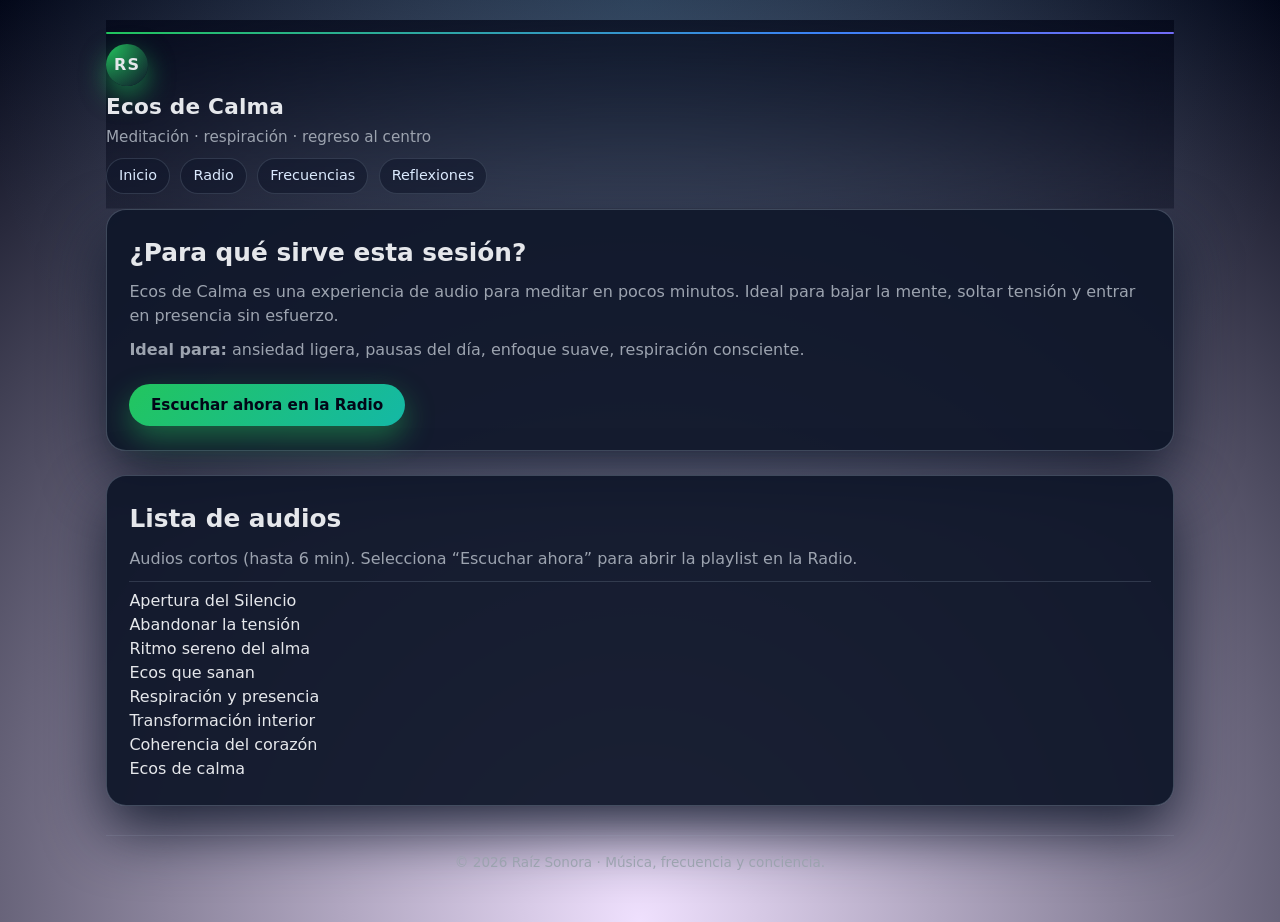
<file: ecos-de-calma/index.html>
<!doctype html>
<html lang="es">
<head>
  <meta charset="utf-8" />
  <meta name="viewport" content="width=device-width,initial-scale=1" />

  <title>Ecos de Calma – Meditación y presencia | Raíz Sonora</title>
  <meta name="description" content="Ecos de Calma es una colección de audios cortos para meditar, respirar y volver al centro. Música y atmósferas de calma para reducir ansiedad y elevar tu vibración." />
  <link rel="canonical" href="https://raizsonora.com/ecos-de-calma/" />

  <meta property="og:title" content="Ecos de Calma – Meditación y presencia | Raíz Sonora" />
  <meta property="og:description" content="Audios cortos para meditar, respirar y volver al centro. Calma, presencia y vibración consciente." />
  <meta property="og:url" content="https://raizsonora.com/ecos-de-calma/" />
  <meta property="og:image" content="https://raizsonora.com/img/header-bg.jpg" />

  <link rel="stylesheet" href="/styles.css" />
</head>

<body>
  <div class="page">
    <header class="main-header">
      <div class="frequency-bar"></div>
      <div class="logo-area">
        <a href="/" class="logo-circle" style="text-decoration:none;color:inherit;">RS</a>
      </div>

      <div>
        <h1>Ecos de Calma</h1>
        <p class="subtitle">Meditación · respiración · regreso al centro</p>
      </div>

      <nav class="main-nav">
        <a href="/">Inicio</a>
        <a href="/#radio">Radio</a>
        <a href="/#frecuencias">Frecuencias</a>
        <a href="/#reflexiones">Reflexiones</a>
      </nav>
    </header>

    <main>
      <section class="section card">
        <h2>¿Para qué sirve esta sesión?</h2>
        <p>
          Ecos de Calma es una experiencia de audio para meditar en pocos minutos.
          Ideal para bajar la mente, soltar tensión y entrar en presencia sin esfuerzo.
        </p>
        <p><strong>Ideal para:</strong> ansiedad ligera, pausas del día, enfoque suave, respiración consciente.</p>

        <a class="btn-primary" href="/?pl=ecos-de-calma#radio">Escuchar ahora en la Radio</a>
      </section>

      <section class="section card">
        <h2>Lista de audios</h2>
        <p>Audios cortos (hasta 6 min). Selecciona “Escuchar ahora” para abrir la playlist en la Radio.</p>

        <ul class="playlist">
          <li>Apertura del Silencio</li>
          <li>Abandonar la tensión</li>
          <li>Ritmo sereno del alma</li>
          <li>Ecos que sanan</li>
          <li>Respiración y presencia</li>
          <li>Transformación interior</li>
          <li>Coherencia del corazón</li>
          <li>Ecos de calma</li>
        </ul>
      </section>
    </main>

    <footer class="site-footer">
      <p>© <span id="year"></span> Raíz Sonora · Música, frecuencia y conciencia.</p>
    </footer>
  </div>

  <script>
    const y = document.getElementById('year');
    if (y) y.textContent = new Date().getFullYear();
  </script>
</body>
</html>
</file>
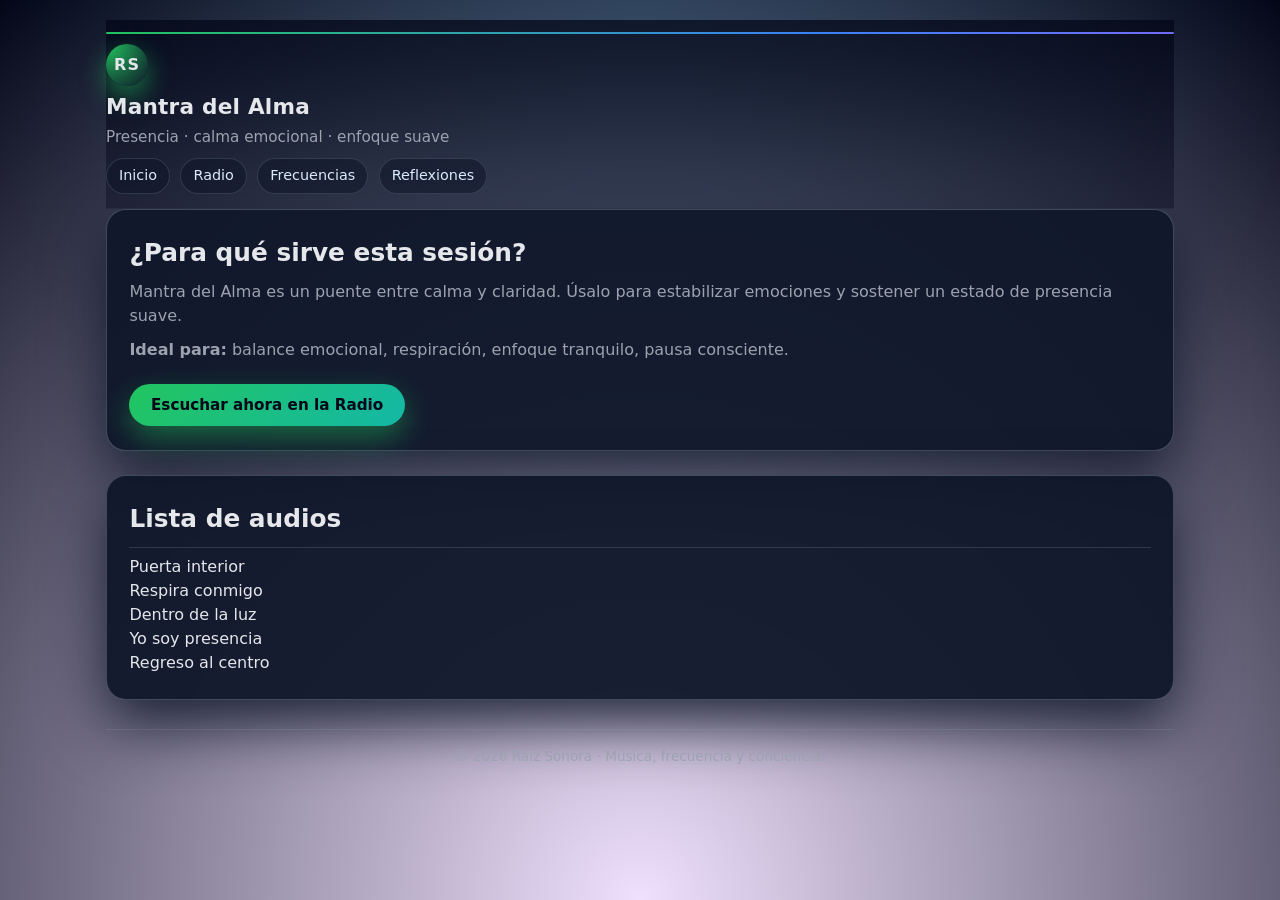
<file: mantra-del-alma/index.html>
<!doctype html>
<html lang="es">
<head>
  <meta charset="utf-8" />
  <meta name="viewport" content="width=device-width,initial-scale=1" />

  <title>Mantra del Alma – Calma emocional y presencia | Raíz Sonora</title>
  <meta name="description" content="Mantra del Alma reúne audios cortos para elevar la calma emocional, respirar y sostener presencia. Un espacio sonoro para volver a ti." />
  <link rel="canonical" href="https://raizsonora.com/mantra-del-alma/" />

  <meta property="og:title" content="Mantra del Alma – Calma emocional y presencia | Raíz Sonora" />
  <meta property="og:description" content="Audios cortos para calma emocional, respiración y presencia. Un espacio para volver a ti." />
  <meta property="og:url" content="https://raizsonora.com/mantra-del-alma/" />
  <meta property="og:image" content="https://raizsonora.com/img/header-bg.jpg" />

  <link rel="stylesheet" href="/styles.css" />
</head>

<body>
  <div class="page">
    <header class="main-header">
      <div class="frequency-bar"></div>
      <div class="logo-area">
        <a href="/" class="logo-circle" style="text-decoration:none;color:inherit;">RS</a>
      </div>

      <div>
        <h1>Mantra del Alma</h1>
        <p class="subtitle">Presencia · calma emocional · enfoque suave</p>
      </div>

      <nav class="main-nav">
        <a href="/">Inicio</a>
        <a href="/#radio">Radio</a>
        <a href="/#frecuencias">Frecuencias</a>
        <a href="/#reflexiones">Reflexiones</a>
      </nav>
    </header>

    <main>
      <section class="section card">
        <h2>¿Para qué sirve esta sesión?</h2>
        <p>
          Mantra del Alma es un puente entre calma y claridad.
          Úsalo para estabilizar emociones y sostener un estado de presencia suave.
        </p>
        <p><strong>Ideal para:</strong> balance emocional, respiración, enfoque tranquilo, pausa consciente.</p>

        <a class="btn-primary" href="/?pl=mantra-del-alma#radio">Escuchar ahora en la Radio</a>
      </section>

      <section class="section card">
        <h2>Lista de audios</h2>
        <ul class="playlist">
          <li>Puerta interior</li>
          <li>Respira conmigo</li>
          <li>Dentro de la luz</li>
          <li>Yo soy presencia</li>
          <li>Regreso al centro</li>
        </ul>
      </section>
    </main>

    <footer class="site-footer">
      <p>© <span id="year"></span> Raíz Sonora · Música, frecuencia y conciencia.</p>
    </footer>
  </div>

  <script>
    const y = document.getElementById('year');
    if (y) y.textContent = new Date().getFullYear();
  </script>
</body>
</html>
</file>
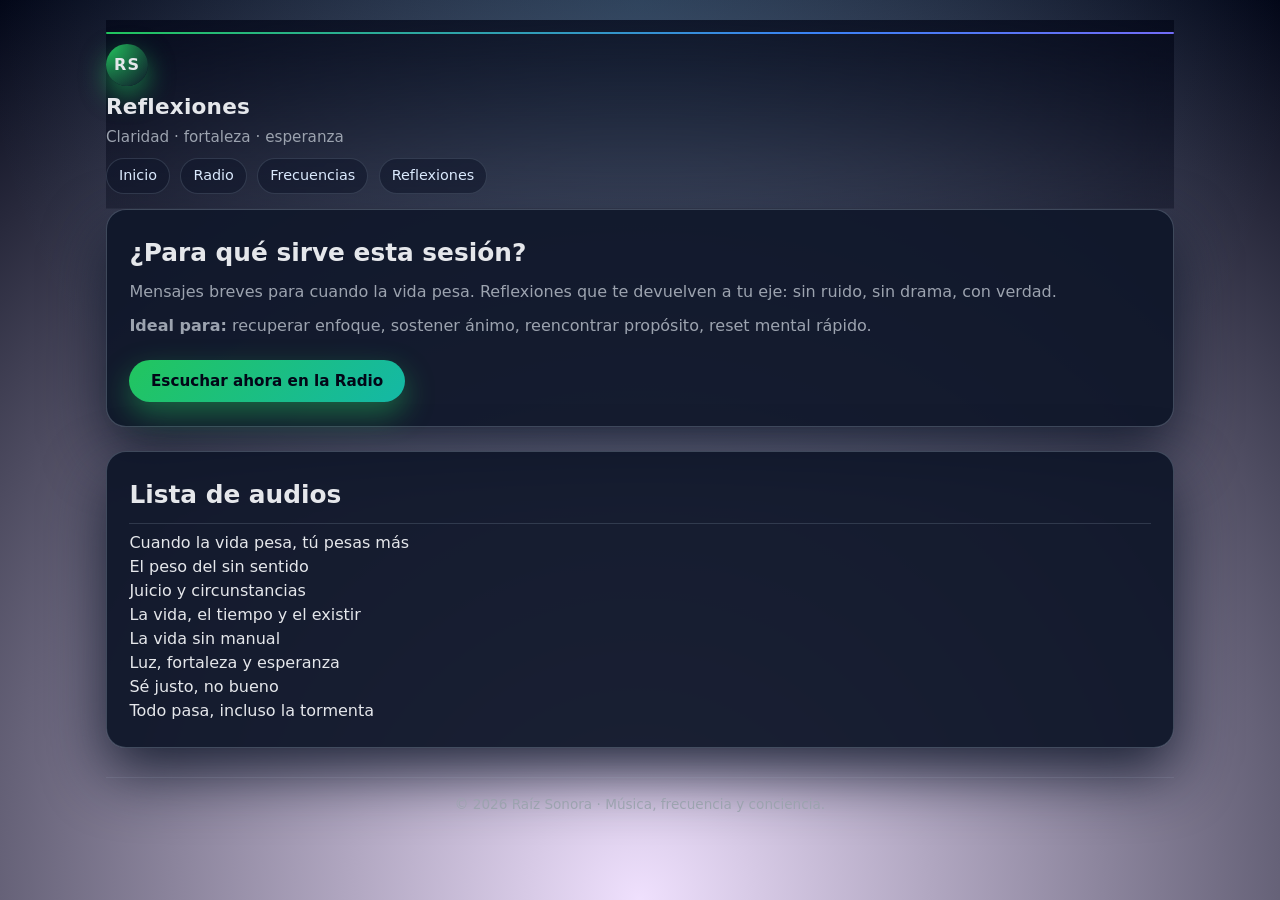
<file: reflexiones/index.html>
<!doctype html>
<html lang="es">
<head>
  <meta charset="utf-8" />
  <meta name="viewport" content="width=device-width,initial-scale=1" />

  <title>Reflexiones – Mensajes cortos de fortaleza | Raíz Sonora</title>
  <meta name="description" content="Reflexiones de Raíz Sonora: audios cortos para claridad, fuerza y esperanza. Mensajes conscientes para volver al centro." />
  <link rel="canonical" href="https://raizsonora.com/reflexiones/" />

  <meta property="og:title" content="Reflexiones – Mensajes cortos de fortaleza | Raíz Sonora" />
  <meta property="og:description" content="Audios cortos para claridad, fuerza y esperanza. Mensajes conscientes para volver al centro." />
  <meta property="og:url" content="https://raizsonora.com/reflexiones/" />
  <meta property="og:image" content="https://raizsonora.com/img/header-bg.jpg" />

  <link rel="stylesheet" href="/styles.css" />
</head>

<body>
  <div class="page">
    <header class="main-header">
      <div class="frequency-bar"></div>
      <div class="logo-area">
        <a href="/" class="logo-circle" style="text-decoration:none;color:inherit;">RS</a>
      </div>

      <div>
        <h1>Reflexiones</h1>
        <p class="subtitle">Claridad · fortaleza · esperanza</p>
      </div>

      <nav class="main-nav">
        <a href="/">Inicio</a>
        <a href="/#radio">Radio</a>
        <a href="/#frecuencias">Frecuencias</a>
        <a href="/#reflexiones">Reflexiones</a>
      </nav>
    </header>

    <main>
      <section class="section card">
        <h2>¿Para qué sirve esta sesión?</h2>
        <p>
          Mensajes breves para cuando la vida pesa.
          Reflexiones que te devuelven a tu eje: sin ruido, sin drama, con verdad.
        </p>
        <p><strong>Ideal para:</strong> recuperar enfoque, sostener ánimo, reencontrar propósito, reset mental rápido.</p>

        <a class="btn-primary" href="/?pl=reflexiones#radio">Escuchar ahora en la Radio</a>
      </section>

      <section class="section card">
        <h2>Lista de audios</h2>
        <ul class="playlist">
          <li>Cuando la vida pesa, tú pesas más</li>
          <li>El peso del sin sentido</li>
          <li>Juicio y circunstancias</li>
          <li>La vida, el tiempo y el existir</li>
          <li>La vida sin manual</li>
          <li>Luz, fortaleza y esperanza</li>
          <li>Sé justo, no bueno</li>
          <li>Todo pasa, incluso la tormenta</li>
        </ul>
      </section>
    </main>

    <footer class="site-footer">
      <p>© <span id="year"></span> Raíz Sonora · Música, frecuencia y conciencia.</p>
    </footer>
  </div>

  <script>
    const y = document.getElementById('year');
    if (y) y.textContent = new Date().getFullYear();
  </script>
</body>
</html>
</file>
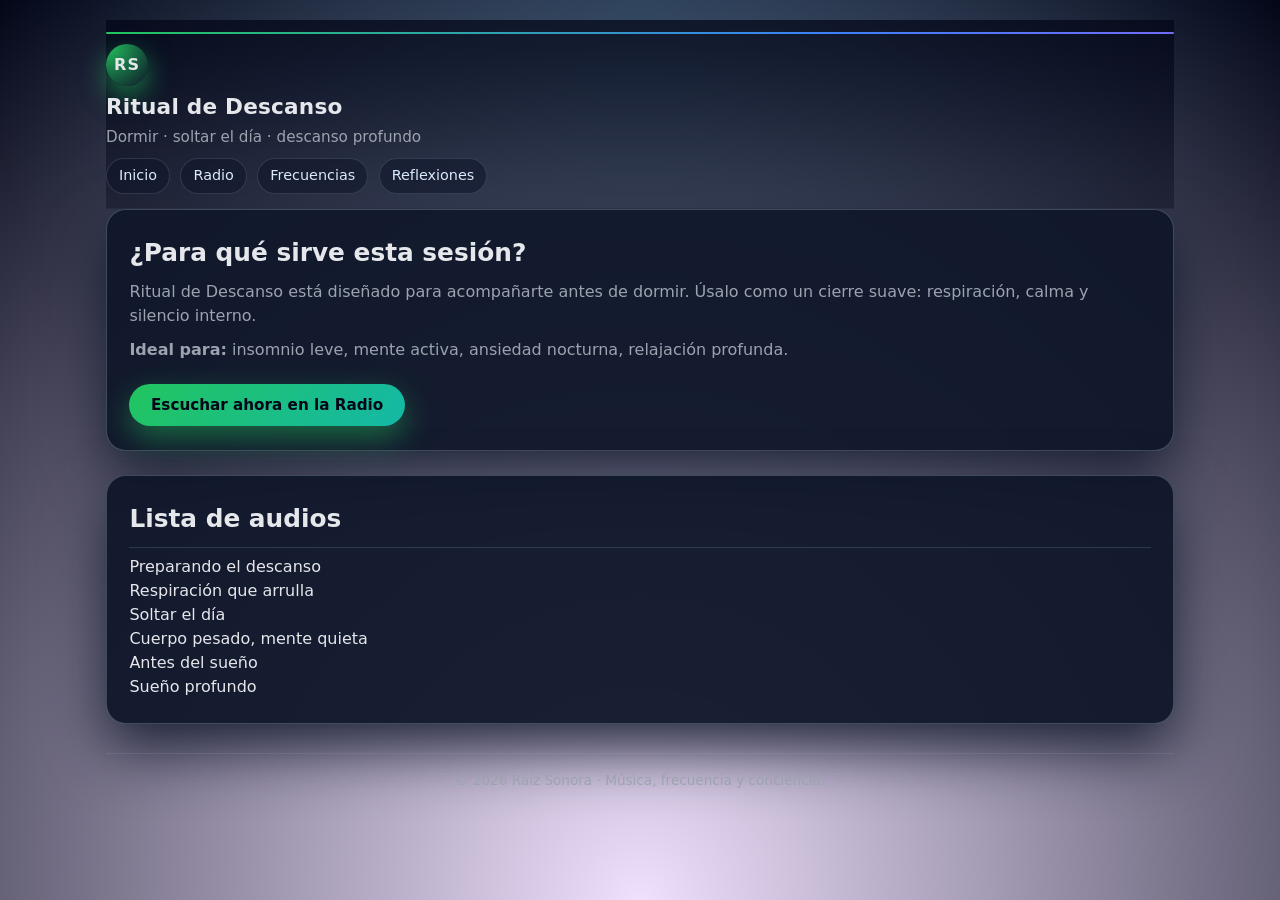
<file: ritual-de-descanso/index.html>
<!doctype html>
<html lang="es">
<head>
  <meta charset="utf-8" />
  <meta name="viewport" content="width=device-width,initial-scale=1" />

  <title>Ritual de Descanso – Música para dormir | Raíz Sonora</title>
  <meta name="description" content="Ritual de Descanso es una colección de audios para soltar el día y dormir mejor. Atmósferas suaves y calma profunda para un descanso reparador." />
  <link rel="canonical" href="https://raizsonora.com/ritual-de-descanso/" />

  <meta property="og:title" content="Ritual de Descanso – Música para dormir | Raíz Sonora" />
  <meta property="og:description" content="Audios para soltar el día y dormir mejor. Calma profunda y descanso reparador." />
  <meta property="og:url" content="https://raizsonora.com/ritual-de-descanso/" />
  <meta property="og:image" content="https://raizsonora.com/img/header-bg.jpg" />

  <link rel="stylesheet" href="/styles.css" />
</head>

<body>
  <div class="page">
    <header class="main-header">
      <div class="frequency-bar"></div>
      <div class="logo-area">
        <a href="/" class="logo-circle" style="text-decoration:none;color:inherit;">RS</a>
      </div>

      <div>
        <h1>Ritual de Descanso</h1>
        <p class="subtitle">Dormir · soltar el día · descanso profundo</p>
      </div>

      <nav class="main-nav">
        <a href="/">Inicio</a>
        <a href="/#radio">Radio</a>
        <a href="/#frecuencias">Frecuencias</a>
        <a href="/#reflexiones">Reflexiones</a>
      </nav>
    </header>

    <main>
      <section class="section card">
        <h2>¿Para qué sirve esta sesión?</h2>
        <p>
          Ritual de Descanso está diseñado para acompañarte antes de dormir.
          Úsalo como un cierre suave: respiración, calma y silencio interno.
        </p>
        <p><strong>Ideal para:</strong> insomnio leve, mente activa, ansiedad nocturna, relajación profunda.</p>

        <a class="btn-primary" href="/?pl=ritual-de-descanso#radio">Escuchar ahora en la Radio</a>
      </section>

      <section class="section card">
        <h2>Lista de audios</h2>
        <ul class="playlist">
          <li>Preparando el descanso</li>
          <li>Respiración que arrulla</li>
          <li>Soltar el día</li>
          <li>Cuerpo pesado, mente quieta</li>
          <li>Antes del sueño</li>
          <li>Sueño profundo</li>
        </ul>
      </section>
    </main>

    <footer class="site-footer">
      <p>© <span id="year"></span> Raíz Sonora · Música, frecuencia y conciencia.</p>
    </footer>
  </div>

  <script>
    const y = document.getElementById('year');
    if (y) y.textContent = new Date().getFullYear();
  </script>
</body>
</html>
</file>
<file: styles.css>
/* =========================================================
   RAÍZ SONORA — styles.css (FULL / 100%)
   Limpio, consistente, responsive, accesible, con nav sticky,
   cards, grids, player, scrollbars, focus states y footer.
   ========================================================= */

/* ---------- RESET / BASE ---------- */
*,
*::before,
*::after {
  box-sizing: border-box;
}

:root {
  --bg-main: #020617;
  --bg-card: rgba(15, 23, 42, 0.95);

  --accent-green: #22c55e;
  --accent-teal:  #14b8a6;
  --accent-blue:  #3b82f6;
  --accent-purple:#a855f7;

  --text-main: #e5e7eb;
  --text-soft: #9ca3af;

  --border-soft: rgba(148, 163, 184, 0.35);
  --radius-main: 1.25rem;

  --shadow-main: 0 25px 60px rgba(15, 23, 42, 0.9);
  --shadow-soft: 0 14px 30px rgba(2, 6, 23, 0.55);

  --focus: rgba(56, 189, 248, 0.55);
  --nav-h: 56px;
}

html, body {
  margin: 0;
  padding: 0;
  min-height: 100%;
}

html {
  scroll-behavior: smooth;
  scroll-padding-top: calc(var(--nav-h) + 16px); /* para anchors con header sticky */
}

body {
  font-family: system-ui, -apple-system, BlinkMacSystemFont, "Segoe UI", Roboto, sans-serif;
  background:
    radial-gradient(circle at top, rgba(56, 189, 248, 0.15), transparent 60%),
    radial-gradient(circle at bottom, rgba(168, 85, 247, 0.18), #020617);
  color: var(--text-main);
  line-height: 1.5;
}

img {
  max-width: 100%;
  display: block;
}

a {
  color: var(--accent-green);
  text-decoration: none;
}

a:hover {
  text-decoration: underline;
}

:focus-visible {
  outline: 3px solid var(--focus);
  outline-offset: 3px;
  border-radius: 10px;
}

/* ---------- LAYOUT ---------- */
.page {
  max-width: 1100px;
  margin: 0 auto;
  padding: 1.25rem 1rem 2.5rem;
}

/* ---------- HEADER ---------- */
.main-header {
  position: sticky;
  top: 0;
  z-index: 20;
  padding: 0.75rem 0 0.85rem;
  backdrop-filter: blur(16px);
  background: linear-gradient(180deg, rgba(2,6,23,0.72), rgba(2,6,23,0.35));
  border-bottom: 1px solid rgba(148, 163, 184, 0.18);
}

.frequency-bar {
  height: 2px;
  width: 100%;
  background: linear-gradient(90deg, #22c55e, #3b82f6, #a855f7, #22c55e);
  background-size: 200% 100%;
  animation: freq-move 8s linear infinite;
  border-radius: 999px;
  margin-bottom: 0.6rem;
}

@keyframes freq-move {
  0% { background-position: 0 0; }
  100% { background-position: 200% 0; }
}

.logo-area {
  display: flex;
  align-items: center;
  justify-content: space-between;
  gap: 0.75rem;
}

.logo-circle {
  width: 42px;
  height: 42px;
  border-radius: 999px;
  display: grid;
  place-items: center;
  font-weight: 800;
  letter-spacing: 0.06em;
  background: radial-gradient(circle at top left, #22c55e, #0f172a);
  color: #020617;
  box-shadow: 0 10px 26px rgba(34, 197, 94, 0.55);
  user-select: none;
}

.lang-switcher {
  display: flex;
  align-items: center;
  gap: 0.35rem;
  font-size: 0.85rem;
}

.lang {
  cursor: pointer;
  color: var(--text-soft);
}

.lang.active {
  color: var(--accent-green);
  font-weight: 700;
}

.lang-separator {
  opacity: 0.6;
}

/* Títulos header */
.main-header h1 {
  margin: 0.35rem 0 0.15rem;
  font-size: 1.35rem;
  letter-spacing: 0.01em;
}

.subtitle {
  margin: 0 0 0.5rem;
  color: var(--text-soft);
  font-size: 0.95rem;
}

/* NAV */
.main-nav {
  display: flex;
  flex-wrap: wrap;
  gap: 0.65rem;
  margin-top: 0.55rem;
}

.main-nav a {
  display: inline-flex;
  align-items: center;
  gap: 0.4rem;
  padding: 0.4rem 0.75rem;
  border-radius: 999px;
  background: rgba(15, 23, 42, 0.6);
  border: 1px solid rgba(148, 163, 184, 0.22);
  color: #dbeafe;
  font-size: 0.9rem;
  text-decoration: none;
  transition: transform .12s ease, background .12s ease, border-color .12s ease;
}

.main-nav a:hover {
  background: rgba(30, 64, 175, 0.22);
  border-color: rgba(56, 189, 248, 0.35);
  transform: translateY(-1px);
  text-decoration: none;
}

/* ---------- SECTIONS / CARDS ---------- */
.section {
  margin-bottom: 1.5rem;
}

.card {
  background: var(--bg-card);
  border-radius: var(--radius-main);
  padding: 1.5rem 1.4rem;
  box-shadow: var(--shadow-main);
  border: 1px solid var(--border-soft);
}

h1, h2, h3 {
  font-weight: 800;
  margin-top: 0;
}

h2 {
  font-size: 1.55rem;
  margin-bottom: 0.6rem;
}

h3 {
  font-size: 1.15rem;
  margin-bottom: 0.35rem;
}

p {
  margin: 0 0 0.6rem;
  color: var(--text-soft);
}

/* ---------- HERO ---------- */
.hero {
  position: relative;
  margin-bottom: 1.5rem;
  padding: 2.2rem 1.6rem;
  border-radius: var(--radius-main);
  overflow: hidden;
  box-shadow: var(--shadow-main);
  background-image:
    linear-gradient(135deg, rgba(15, 23, 42, 0.92), rgba(15, 23, 42, 0.86), rgba(12, 148, 136, 0.55)),
    url("img/header-bg.jpg");
  background-size: cover;
  background-position: center;
  border: 1px solid rgba(148, 163, 184, 0.45);
}

.hero h1 {
  margin: 0 0 0.7rem;
  font-size: 2.15rem;
  line-height: 1.15;
}

.hero p {
  margin: 0 0 0.6rem;
  color: #b9c3d1;
  max-width: 720px;
}

/* Botón principal */
.btn-primary {
  display: inline-flex;
  align-items: center;
  justify-content: center;
  margin-top: 0.8rem;
  padding: 0.6rem 1.35rem;
  border-radius: 999px;
  border: none;
  background: linear-gradient(135deg, #22c55e, #14b8a6);
  color: #020617;
  font-weight: 800;
  font-size: 0.95rem;
  cursor: pointer;
  text-decoration: none;
  box-shadow: 0 12px 30px rgba(34, 197, 94, 0.45);
  transition: transform 0.12s ease, box-shadow 0.12s ease, opacity 0.12s ease;
}

.btn-primary:hover {
  transform: translateY(-1px);
  box-shadow: 0 16px 40px rgba(34, 197, 94, 0.6);
  opacity: 0.98;
  text-decoration: none;
}

.btn-primary:active {
  transform: translateY(0);
  box-shadow: 0 8px 18px rgba(34, 197, 94, 0.55);
}

/* ---------- FRECUENCIAS ---------- */
.freq-grid {
  display: grid;
  grid-template-columns: repeat(3, minmax(0, 1fr));
  gap: 1rem;
  margin-top: 1rem;
}

.freq-card {
  background: radial-gradient(circle at top, rgba(37, 99, 235, 0.28), rgba(2,6,23,0.92));
  border-radius: 1rem;
  padding: 1rem 1rem 0.95rem;
  border: 1px solid rgba(129, 140, 248, 0.45);
  box-shadow: var(--shadow-soft);
  transition: transform .15s ease, box-shadow .15s ease, border-color .15s ease;
}

.freq-card:hover {
  transform: translateY(-3px);
  border-color: rgba(56, 189, 248, 0.35);
  box-shadow: 0 22px 50px rgba(2,6,23,0.75);
}

.freq-tag {
  font-size: 0.78rem;
  color: #93c5fd;
  text-transform: uppercase;
  letter-spacing: 0.08em;
}

/* ---------- SPOTIFY ---------- */
.spotify-embed {
  margin-top: 1rem;
  border-radius: 1rem;
  overflow: hidden;
  box-shadow: 0 20px 40px rgba(15, 23, 42, 0.85);
  border: 1px solid rgba(148, 163, 184, 0.18);
}

/* ---------- SESIONES GRID ---------- */
.sessions-grid {
  display: grid;
  grid-template-columns: repeat(auto-fit, minmax(260px, 1fr));
  gap: 1.2rem;
  margin-top: 1.2rem;
}

.session-card {
  background: radial-gradient(circle at top, rgba(56, 189, 248, 0.14), rgba(15,23,42,0.92));
  border-radius: 1.1rem;
  padding: 1.2rem 1.3rem;
  border: 1px solid rgba(148, 163, 184, 0.32);
  box-shadow: var(--shadow-soft);
  transition: transform .15s ease, box-shadow .15s ease, border-color .15s ease;
}

.session-card:hover {
  transform: translateY(-4px);
  border-color: rgba(56, 189, 248, 0.35);
  box-shadow: 0 26px 55px rgba(2,6,23,0.7);
}

.session-card h3 {
  margin: 0 0 .45rem;
  font-size: 1.25rem;
  color: #e5e7eb;
}

.session-tag {
  font-size: .8rem;
  font-weight: 800;
  text-transform: uppercase;
  color: #38bdf8;
  letter-spacing: .08em;
  margin-bottom: .55rem;
}

.session-card p {
  margin: 0;
  color: #a7b4c7;
}

/* ---------- REFLEXIONES GRID ---------- */
.reflection-grid {
  display: grid;
  grid-template-columns: repeat(auto-fit, minmax(260px, 1fr));
  gap: 1.3rem;
  margin-top: 1.3rem;
}

.reflection-card {
  background: radial-gradient(circle at bottom left, rgba(168,85,247,0.18), rgba(15,23,42,0.92));
  border-radius: 1.15rem;
  padding: 1.3rem 1.4rem;
  border: 1px solid rgba(148,163,184,.30);
  box-shadow: var(--shadow-soft);
  transition: transform .15s ease, box-shadow .15s ease, border-color .15s ease;
}

.reflection-card:hover {
  transform: translateY(-4px);
  border-color: rgba(168,85,247,0.35);
  box-shadow: 0 28px 60px rgba(2,6,23,0.8);
}

.reflection-card h3 {
  margin: 0 0 .45rem;
  font-size: 1.2rem;
  color: #e2e8f0;
}

.reflection-text {
  color: #cbd5e1;
  font-size: .95rem;
  line-height: 1.6rem;
  margin: 0;
}

/* ---------- AUDIO PLAYER ---------- */
.audio-player {
  margin-top: 1.25rem;
  background:
    radial-gradient(circle at top, rgba(56, 189, 248, 0.16), transparent),
    radial-gradient(circle at bottom, rgba(168, 85, 247, 0.18), rgba(2,6,23,0.92));
  border-radius: 1.2rem;
  padding: 1rem 1.25rem 1.1rem;
  box-shadow: 0 20px 45px rgba(15, 23, 42, 0.82);
  border: 1px solid rgba(148, 163, 184, 0.22);
}

.player-main {
  display: flex;
  align-items: center;
  gap: 1rem;
  margin-bottom: 0.9rem;
}

.btn-icon {
  background: linear-gradient(135deg, #22c55e, #14b8a6);
  border: none;
  color: #020617;
  font-size: 1.1rem;
  width: 2.55rem;
  height: 2.55rem;
  border-radius: 999px;
  cursor: pointer;
  display: grid;
  place-items: center;
  box-shadow: 0 10px 24px rgba(34, 197, 94, 0.45);
  transition: transform 0.12s ease, box-shadow 0.12s ease, opacity 0.12s ease;
}

.btn-icon:hover {
  transform: translateY(-1px);
  box-shadow: 0 14px 32px rgba(34, 197, 94, 0.62);
  opacity: 0.98;
}

.btn-icon:active {
  transform: translateY(0);
  box-shadow: 0 6px 14px rgba(34, 197, 94, 0.55);
}

.player-info {
  flex: 1;
  min-width: 0;
}

.track-title {
  font-weight: 800;
  color: #e5e7eb;
  margin-bottom: 0.2rem;
  white-space: nowrap;
  overflow: hidden;
  text-overflow: ellipsis;
}

.track-time {
  font-size: 0.78rem;
  color: #9ca3af;
  margin-bottom: 0.45rem;
}

.progress-container {
  width: 100%;
  height: 7px;
  border-radius: 999px;
  background: rgba(15, 23, 42, 0.95);
  cursor: pointer;
  overflow: hidden;
  border: 1px solid rgba(37, 99, 235, 0.7);
}

.progress {
  height: 100%;
  width: 0;
  border-radius: 999px;
  background: linear-gradient(90deg, #22c55e, #a855f7, #38bdf8);
  transition: width 0.15s linear;
}

.playlist {
  list-style: none;
  margin: 0.25rem 0 0;
  padding: 0.45rem 0 0;
  border-top: 1px solid rgba(148, 163, 184, 0.22);
  max-height: 240px;
  overflow-y: auto;
}

/* Scrollbar fino */
.playlist::-webkit-scrollbar { width: 6px; }
.playlist::-webkit-scrollbar-track { background: transparent; }
.playlist::-webkit-scrollbar-thumb {
  background: rgba(148, 163, 184, 0.55);
  border-radius: 999px;
}

.track-item {
  padding: 0.6rem 0.25rem;
  font-size: 0.92rem;
  color: #d1d5db;
  cursor: pointer;
  border-bottom: 1px solid rgba(15, 23, 42, 0.7);
  transition: background 0.12s ease, color 0.12s ease, border-color 0.12s ease, transform 0.08s ease;
}

.track-item:last-child { border-bottom: none; }

.track-item:hover {
  background: rgba(30, 64, 175, 0.36);
  color: #f9fafb;
  transform: translateX(2px);
}

.active-track {
  color: #22c55e;
  border-color: rgba(34, 197, 94, 0.55);
  background: radial-gradient(circle at left, rgba(34, 197, 94, 0.12), transparent);
}

/* ---------- FOOTER ---------- */
/* Tu HTML usa: <footer class="site-footer"> */
.site-footer {
  margin-top: 1.8rem;
  text-align: center;
  font-size: 0.85rem;
  color: #94a3b8;
  padding: 1rem 0 0;
  border-top: 1px solid rgba(148, 163, 184, 0.18);
}

/* (Compatibilidad por si usas main-footer en algún lado) */
.main-footer {
  margin-top: 1.8rem;
  text-align: center;
  font-size: 0.85rem;
  color: #94a3b8;
  padding: 1rem 0 0;
  border-top: 1px solid rgba(148, 163, 184, 0.18);
}

/* ---------- RESPONSIVE ---------- */
@media (max-width: 900px) {
  .freq-grid {
    grid-template-columns: repeat(2, minmax(0, 1fr));
  }
}

@media (max-width: 800px) {
  .page {
    padding: 1rem 0.8rem 2.2rem;
  }

  .hero {
    padding: 1.8rem 1.2rem;
  }

  .main-nav a {
    font-size: 0.88rem;
  }
}

@media (max-width: 560px) {
  .freq-grid {
    grid-template-columns: 1fr;
  }

  .hero h1 {
    font-size: 1.75rem;
  }

  .player-main {
    gap: 0.75rem;
  }

  .btn-icon {
    width: 2.35rem;
    height: 2.35rem;
    font-size: 1.02rem;
  }
}

/* ---------- REDUCED MOTION ---------- */
@media (prefers-reduced-motion: reduce) {
  html { scroll-behavior: auto; }
  .frequency-bar { animation: none; }
  .btn-primary,
  .btn-icon,
  .track-item,
  .freq-card,
  .session-card,
  .reflection-card {
    transition: none !important;
  }
}
</file>
